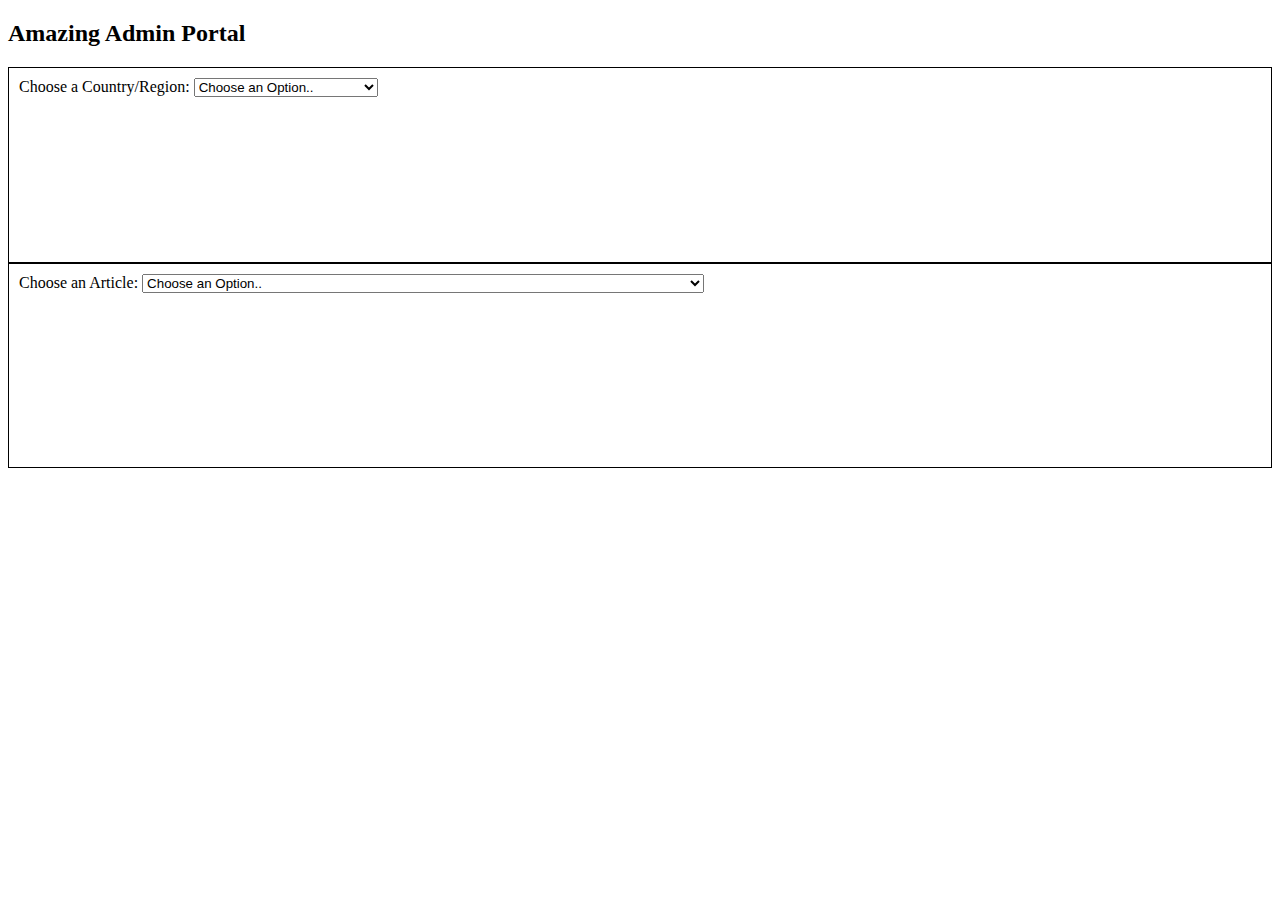
<file: admin.html>
﻿<!DOCTYPE html>

<html lang="en" xmlns="http://www.w3.org/1999/xhtml">
<head>
    <meta charset="utf-8" />
    <!--Bootstrap CSS-->
    <link href="https://cdn.jsdelivr.net/npm/bootstrap@5.0.2/dist/css/bootstrap.min.css" rel="stylesheet" integrity="sha384-EVSTQN3/azprG1Anm3QDgpJLIm9Nao0Yz1ztcQTwFspd3yD65VohhpuuCOmLASjC" crossorigin="anonymous">
    <!--CSS-->
    <link rel="stylesheet" href="styles2.css" />
    <!--Javascript-->
    <script type="text/javascript" src="script.js"></script>

    <title>Admin Portal</title>
</head>
<body onload="loadDropdown(); loadDropdown2();">
    <div class="container-fluid">
        <!--#1 Add/ Update Country/Region-->
        <h2>Amazing Admin Portal</h2>
        <div class="row">
            <div class="col">
                <form onsubmit="modifyDatamain()">
                    <!--Choose / Add Country Dropdown-->
                    <label>Choose a Country/Region:</label>
                    <select onchange="showFields()" id="dropdownC">
                        <option selected value="none">Choose an Option..</option>
                        <option value="newCountry">Add a New Country/Region</option>
                    </select>
                    <!--Total Case, Death, Recovered-->
                    <div class="country">
                        <label>Enter New Country/Region:</label>
                        <input id="countryInput" type="text" required /><br />
                    </div>
                    <div class="extras">
                        <label>Total Confirmed Cases:</label>
                        <input type="number" id="tcInput" required/><br />
                        <label>Total Deaths:</label>
                        <input type="number" id="tdInput" required /><br />
                        <label>Total Recovered:</label>
                        <input type="number" id="trInput" required /><br />
                    </div>
                    <input type="submit" id="saveBtn">
                </form>
            </div>
        </div>
        <!--#3 Add/ Update News -->
        <div class="row">
            <div class="col">
                <form onsubmit="modifyNews()">
                    <!--Choose / Add News Dropdown-->
                    <label>Choose an Article:</label>
                    <select onchange="showFields2()" id="dropdownA">
                        <option selected value="none" id="nothing">Choose an Option..</option>
                        <option value="newArticle">Create a New Article</option>
                    </select>
                    <!--Article Contents-->
                    <div class="title">
                        <label>Enter New Title:</label>
                        <input id="titleInput" type="text" required /><br />
                    </div>
                    <div class="content">
                        <label>Link: </label>
                        <input type="url" id="linkInput" required /><br />
                        <label>Short Description:</label>
                        <textarea type="text" id="descInput" required></textarea><br />
                        <label>Publish Date:</label>
                        <input type="date" id="dateInput" required /><br />
                    </div>
                    <input type="submit" id="saveBtn2">
                </form>
            </div>
        </div>
    </div>
</body>
</html>
</file>
<file: styles2.css>
﻿html {
    width: 100%;
    height: 100%;
}

body {
}

.container-fluid {
    width: 100%;
    height: 100%;
}

.row {
    border: 0.5px black solid;
    padding: 10px;
    flex-direction: row;
    height: 100%;
    overflow: hidden;
    margin: 0;
}
input{
    margin: 5px;
}
button{
    border:none;
    border-radius:5px;
    background-color:lightblue;
}
.extras, .country, #saveBtn, .title, .content, #saveBtn2 {
    visibility: hidden;
}
</file>
